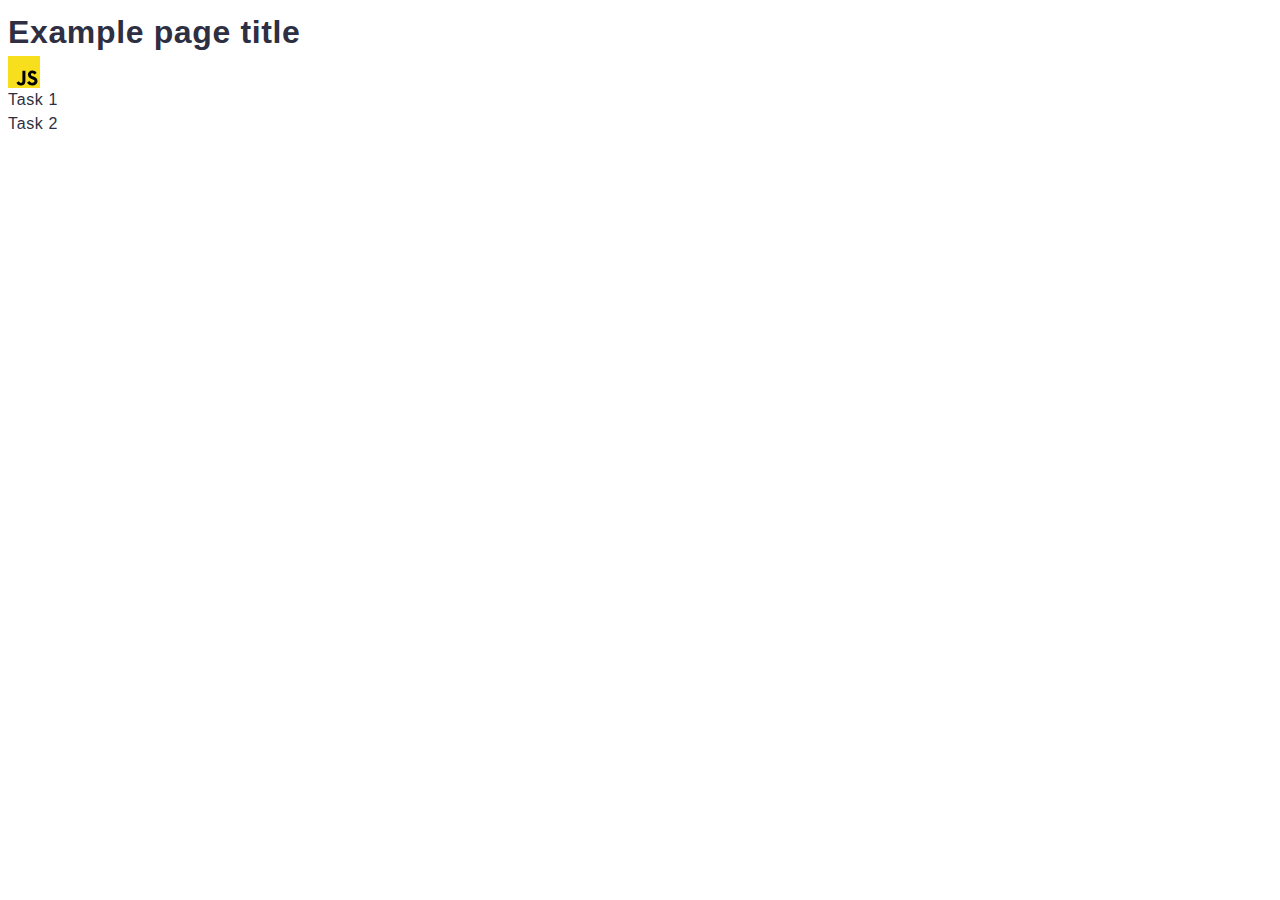
<file: src/index.html>
<!DOCTYPE html>
<html lang="en">
  <head>
    <meta charset="UTF-8" />
    <link rel="icon" type="image/svg+xml" href="/favicon.svg" />
    <meta name="viewport" content="width=device-width, initial-scale=1.0" />
    <title>hw-9</title>
    <link rel="stylesheet" href="./css/styles.css" />
  </head>
  <body>
    <section>
      <h1>Example page title</h1>
      <img src="./img/javascript.svg" alt="" />
    </section>
    <ul>
      <li><a class="task-link" href="./1-timer.html">Task 1</a></li>
      <li><a class="task-link" href="./2-snackbar.html">Task 2</a></li>
    </ul>
  </body>
</html>
</file>
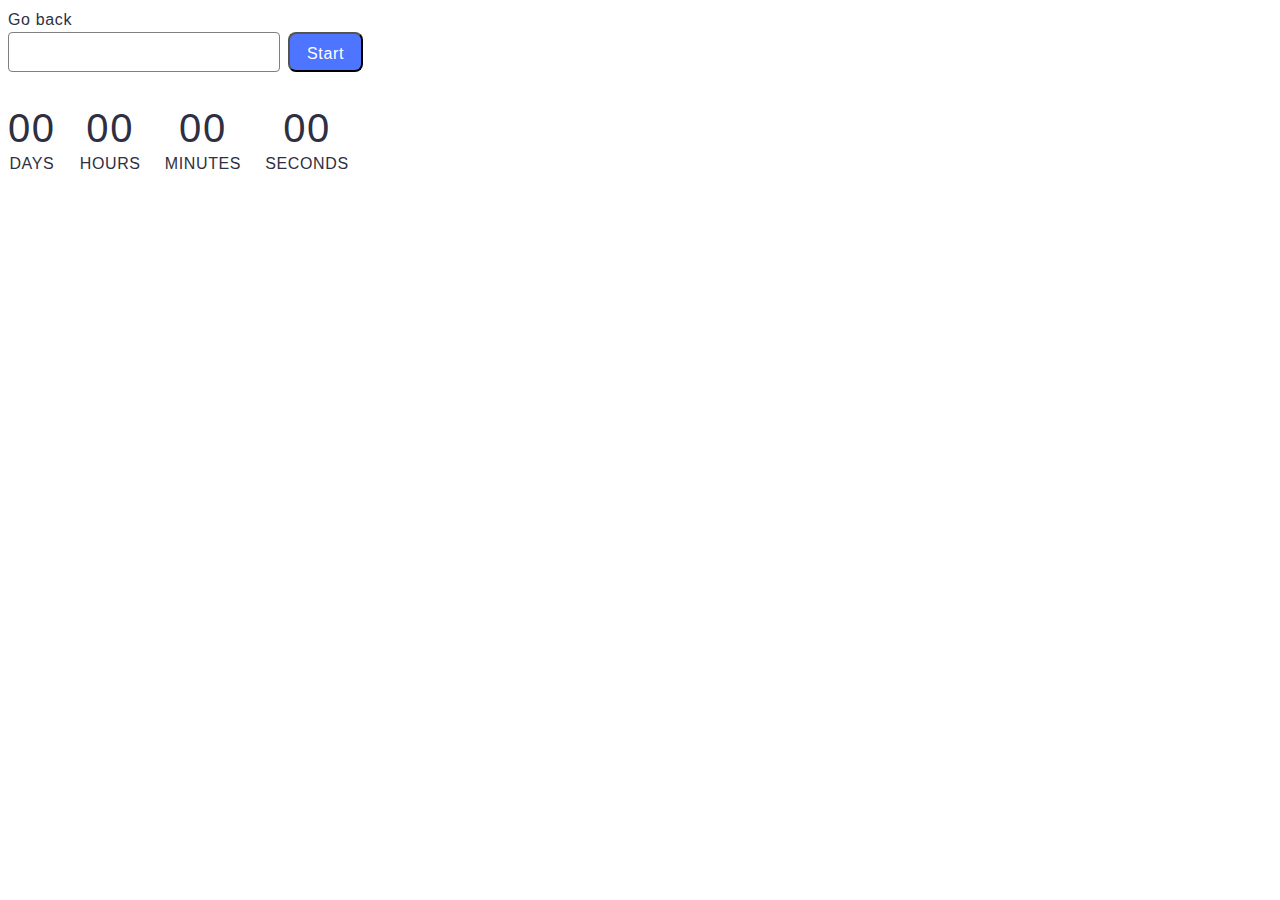
<file: src/1-timer.html>
<!DOCTYPE html>
<html lang="en">
<head>
    <meta charset="UTF-8" />
    <meta name="viewport" content="width=device-width, initial-scale=1.0" />
    <title>task-1</title>
    <link rel="stylesheet" href="./css/styles.css" />
</head>
<body>
    <p><a class="task-link" href="./index.html">Go back</a></p>
    <div class="timer-box">
    <input type="text" id="datetime-picker" />
    <button type="button" data-start>Start</button>
    </div>
    <div class="timer">
        <div class="field">
            <span class="value" data-days>00</span>
            <span class="label">Days</span>
        </div>
        <div class="field">
            <span class="value" data-hours>00</span>
            <span class="label">Hours</span>
        </div>
        <div class="field">
            <span class="value" data-minutes>00</span>
            <span class="label">Minutes</span>
        </div>
        <div class="field">
            <span class="value" data-seconds>00</span>
            <span class="label">Seconds</span>
        </div>
    </div>

    <script type="module" src="./js/1-timer.js"></script>
</body>
</html>
</file>
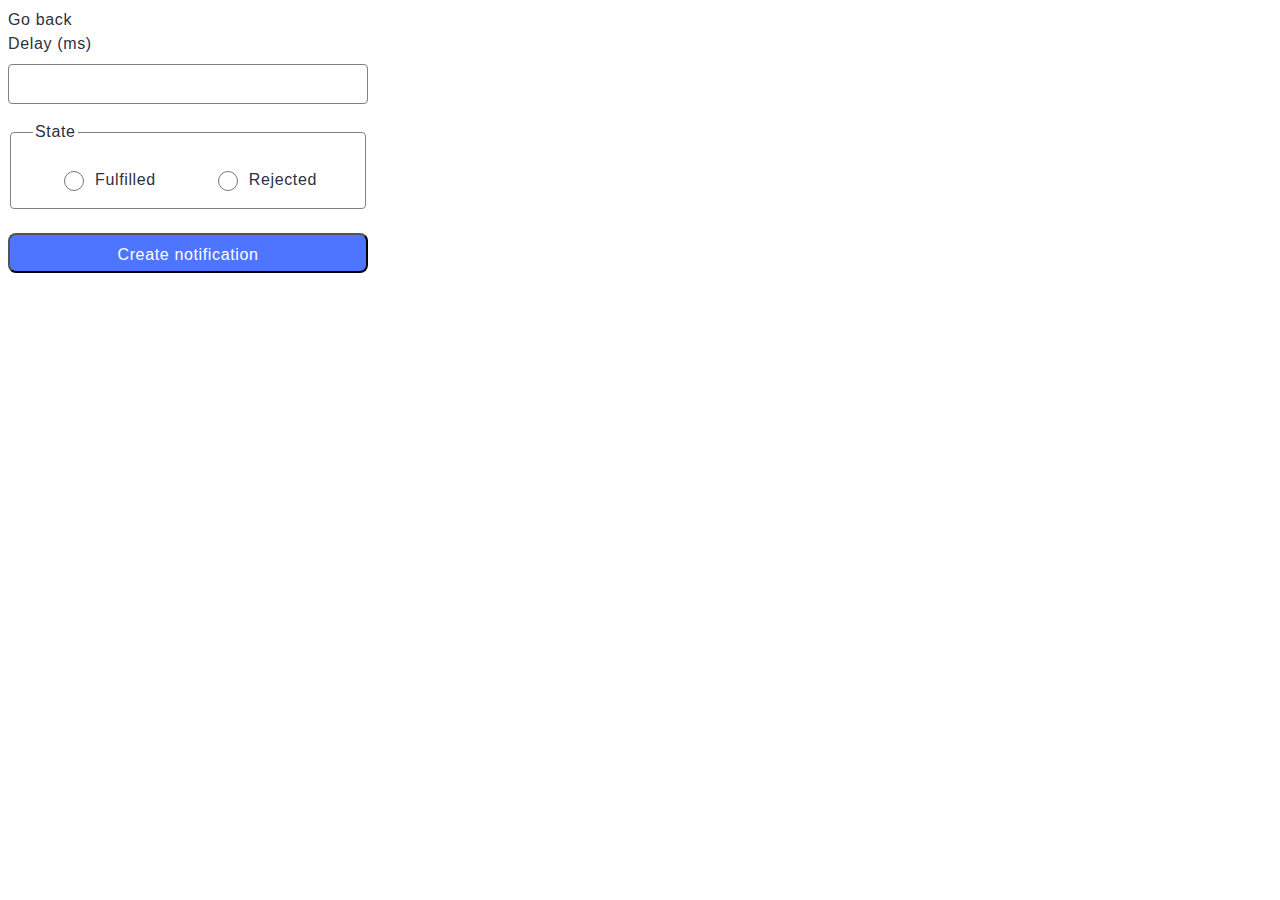
<file: src/2-snackbar.html>
<!DOCTYPE html>
<html lang="en">
<head>
    <meta charset="UTF-8" />
    <meta name="viewport" content="width=device-width, initial-scale=1.0" />
    <title>task-2</title>
    <link rel="stylesheet" href="./css/styles.css" />
</head>
<body>
    <p><a class="task-link" href="./index.html">Go back</a></p>
    <form class="form">
        <label>
            Delay (ms)
            <input type="number" name="delay" required />
        </label>
        <fieldset>
            <legend>State</legend>
            <label>
                <input type="radio" name="state" value="fulfilled" required />
                Fulfilled
            </label>
            <label>
                <input type="radio" name="state" value="rejected" required />
                Rejected
            </label>
        </fieldset>
    
        <button type="submit">Create notification</button>
    </form>
    <script type="module" src="./js/2-snackbar.js"></script>
</body>
</html>
</file>
<file: src/css/styles.css>
@import url('./reset.css');
@import url('./1-timer.css');
@import url('./2-snackbar.css');

body {
    font-family: 'Montserrat', sans-serif;
    font-weight: 400;
    font-size: 16px;
    line-height: 1.5;
    letter-spacing: 0.04em;
    color: #2e2f42;
}
</file>
